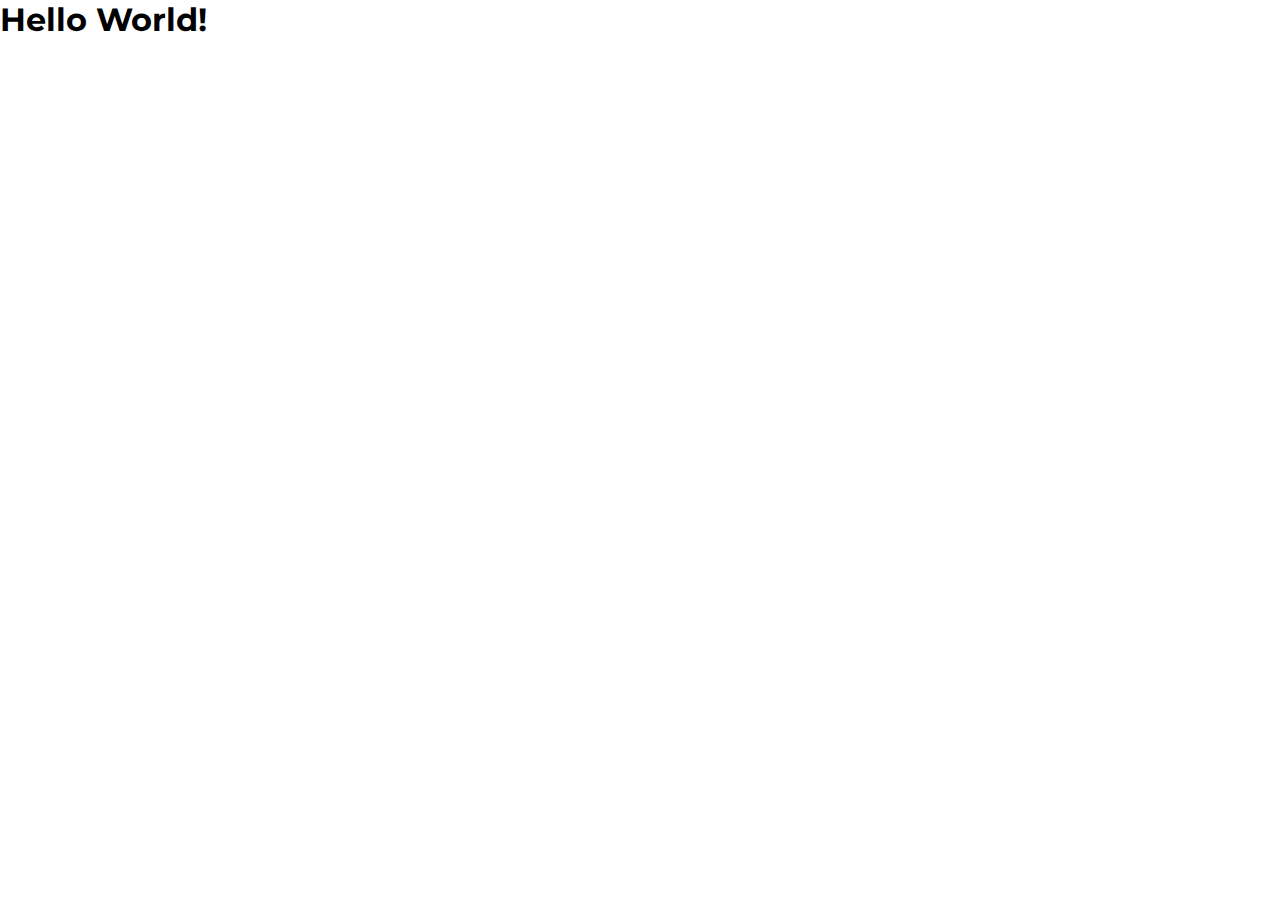
<file: index.html>
<!DOCTYPE html>
<html lang="en">
<head>
	<!-- Meta -->
	<meta charset="utf-8">
	<meta name="viewport" content="width=device-width, initial-scale=1.0">
	<meta http-equiv="X-UA-Compatible" content="IE=edge">

	<!-- Google fonts -->
  <link href="https://fonts.googleapis.com/css?family=Montserrat:300,400,500,700&display=swap" rel="stylesheet">

	<!-- Styles -->
	<link rel="stylesheet" href="./styles/main.css">

	<title>Vikas Ganiga | Home</title>
</head>
<body>

	<h1>Hello World!</h1>

</body>
</html>
</file>
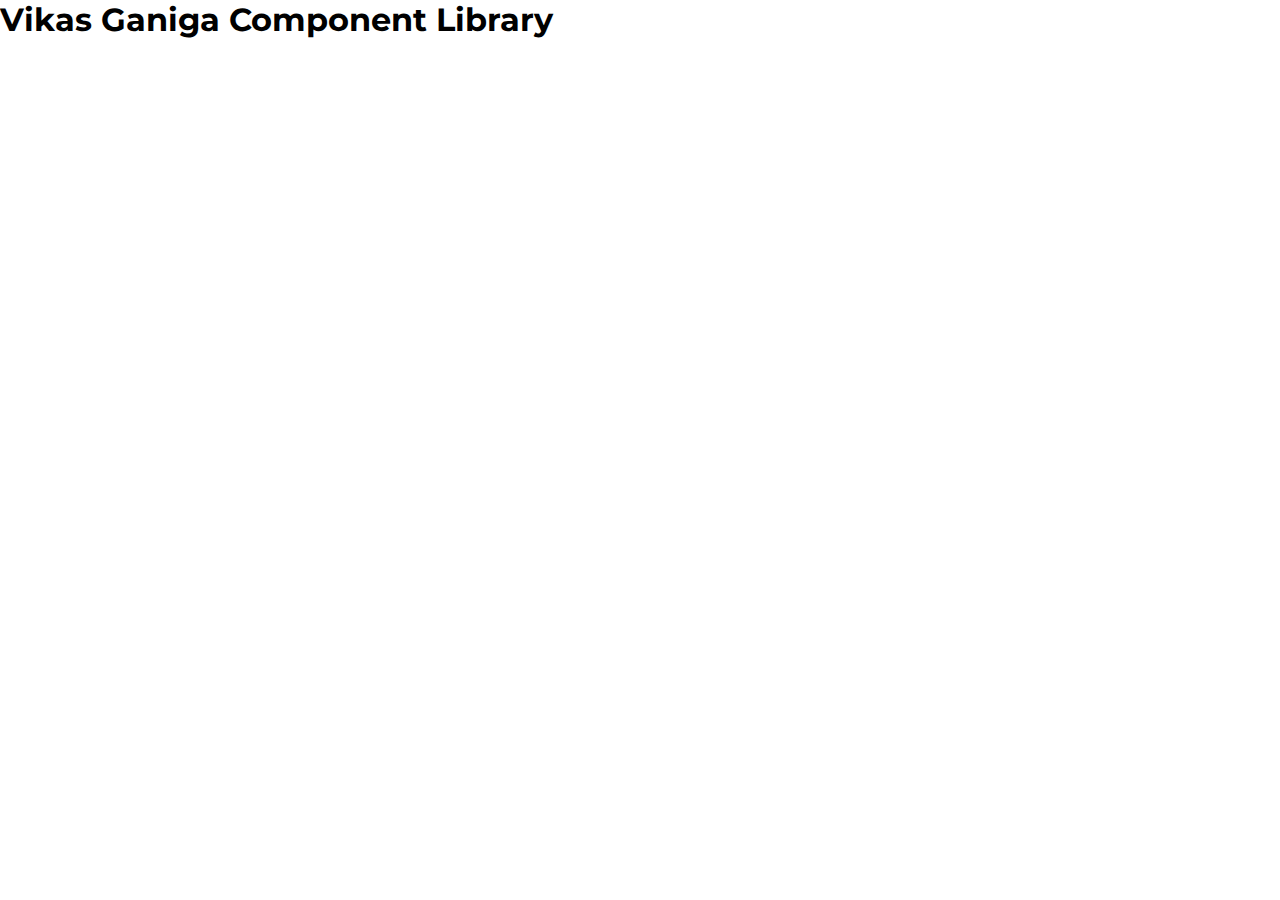
<file: component.html>
<!DOCTYPE html>
<html lang="en">
<head>
	<!-- Meta -->
	<meta charset="utf-8">
	<meta name="viewport" content="width=device-width, initial-scale=1.0">
	<meta http-equiv="X-UA-Compatible" content="IE=edge">

	<!-- Google fonts -->
  <link href="https://fonts.googleapis.com/css?family=Montserrat:300,400,500,700&display=swap" rel="stylesheet">

	<!-- Styles -->
	<link rel="stylesheet" href="./styles/main.css">

	<title>Vikas Ganiga Component Library</title>
</head>
<body>

	<h1>Vikas Ganiga Component Library</h1>

</body>
</html>
</file>
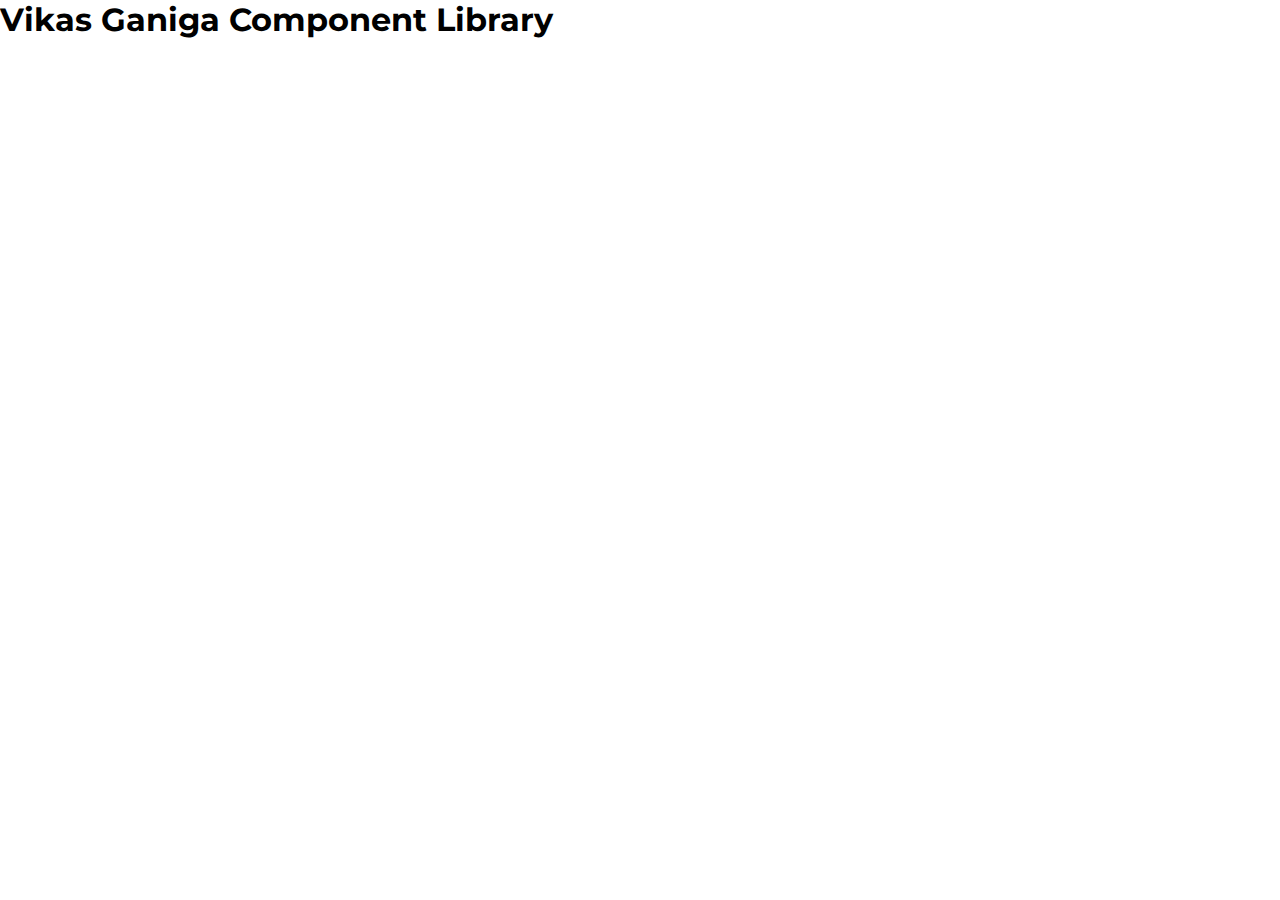
<file: assets/lib/component.html>
<!DOCTYPE html>
<html lang="en">
<head>
	<!-- Meta -->
	<meta charset="utf-8">
	<meta name="viewport" content="width=device-width, initial-scale=1.0">
	<meta http-equiv="X-UA-Compatible" content="IE=edge">

	<!-- Google fonts -->
	<link href="https://fonts.googleapis.com/css2?family=Montserrat:wght@300;400;500;600;700&display=swap" rel="stylesheet">
	

	<!-- Styles -->
	<link rel="stylesheet" href="../../styles/main.css">

	<title>Vikas Ganiga Component Library</title>
</head>
<body>

	<h1>Vikas Ganiga Component Library</h1>

</body>
</html>
</file>
<file: styles/main.css>
* {
	margin: 0;
	padding: 0;
	box-sizing: border-box;
}

:root {
	--primary-clr: #db2777;
	--primary-dark-clr: #831843;
	--secondary-clr: #2563EB;
	--secondaty-dark-clr: #1E3A8A;
	--light-gray-clr: #E5E7EB;
	--dark-gray-clr: #4B5563;
	--white-clr: #ffffff;
	--black-clr: #000000;
}

body {
	font-family: 'Montserrat', sans-serif;
}
</file>
